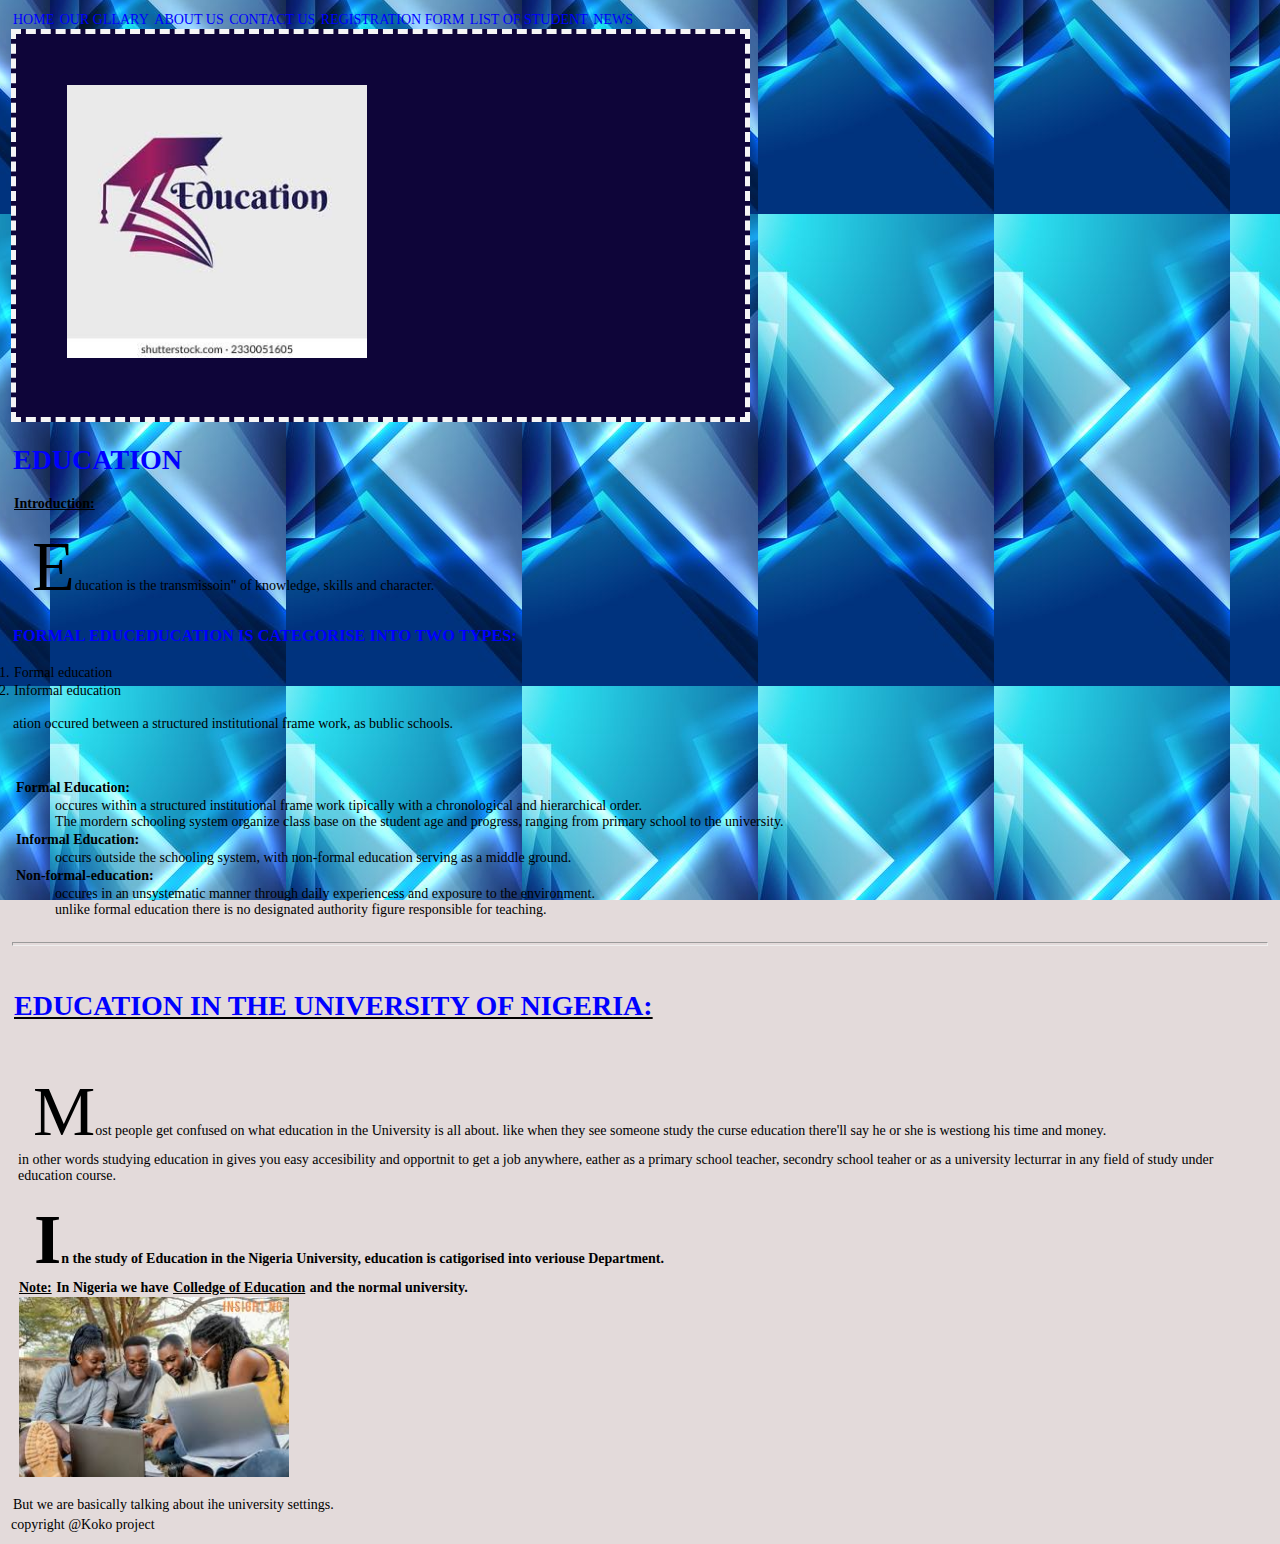
<file: index.html>
<!DOCTYPE html>
<html lang="en">
  <head>
    <meta charset="UTF-8" />
    <meta name="viewport" content="width=device-width, initial-scale=1.0" />
    <title>Home</title>
    <link rel="stylesheet" href="css/style.css">
  </head>
  <body>
    <header>
      <nav>
        <a href="index.html">Home</a>
        <a href="gallary.html">Our Gllary</a>
        <a href="aboutus.html">About us</a>
        <a href="contactus.html">Contact us</a>
        <a href="form.html">Registration Form</a>
        <a href="student_list.html">List of student</a>
        <a href="news.html">News</a>
      </nav>
      <div class="shadow">
        <img
          allign="left" width="300" hight="200" src="images/images.jpg"/>
      </div>
    </header>
    <section>
        <main>
        <h1>EDUCATION</h1>
        <u><strong>Introduction:</strong></u>
        <p class="intro">
          Education is the transmissoin" of knowledge, skills and character.
         <h3> formal educEducation is categorise into two types:</h3>
        <ol>
          <li>Formal education</li>
          <li>Informal education</li>
        </ol>
        <article>ation occured between a structured institutional frame
          work, as bublic schools.<br /><br />
        </p>

          <dl>
            <dt><strong>Formal Education:</strong></dt>
            <dd>
              occures within a structured institutional frame work tipically
              with a chronological and hierarchical order.<br />
              The mordern schooling system organize class base on the student
              age and progress, ranging from primary school to the university.
            </dd>
            <dt><strong>Informal Education:</strong></dt>
            <dd>
              occurs outside the schooling system, with non-formal education
              serving as a middle ground.
            </dd>

            <dt><strong>Non-formal-education:</strong></dt>
            <dd>
              occures in an unsystematic manner through daily experiencess and
              exposure to the environment.<br />
              unlike formal education there is no designated authority figure
              responsible for teaching.
            </dd>
          </dl>
        </article>

        <hr>
      <article>
        <u><h1>Education in the University Of Nigeria:</h1></u>
        <p>
        Most people get confused on what education in the University is all
        about. like when they see someone study the curse education there'll say
        he or she is westiong his time and money.<br />
        in other words studying education in gives you easy accesibility and
        opportnit to get a job anywhere, eather as a primary school teacher,
        secondry school teaher or as a university lecturrar in any field of
        study under education course.
    </p>
    <p>
        <strong>
          In the study of Education in the Nigeria University, education is
          catigorised into veriouse Department.<br>
          <u>Note:</u> In Nigeria we have <u>Colledge of Education</u> and the
          normal university.</strong><br>
          <img allign="left" wedht="170" height="180" src="images/z4.jpeg" />
    </p>
        But we are basically talking about ihe university settings.
    </article>
      </main>
    </section>
    <footer>
        copyright @Koko project
    </footer>
  </body>
</html>
</file>
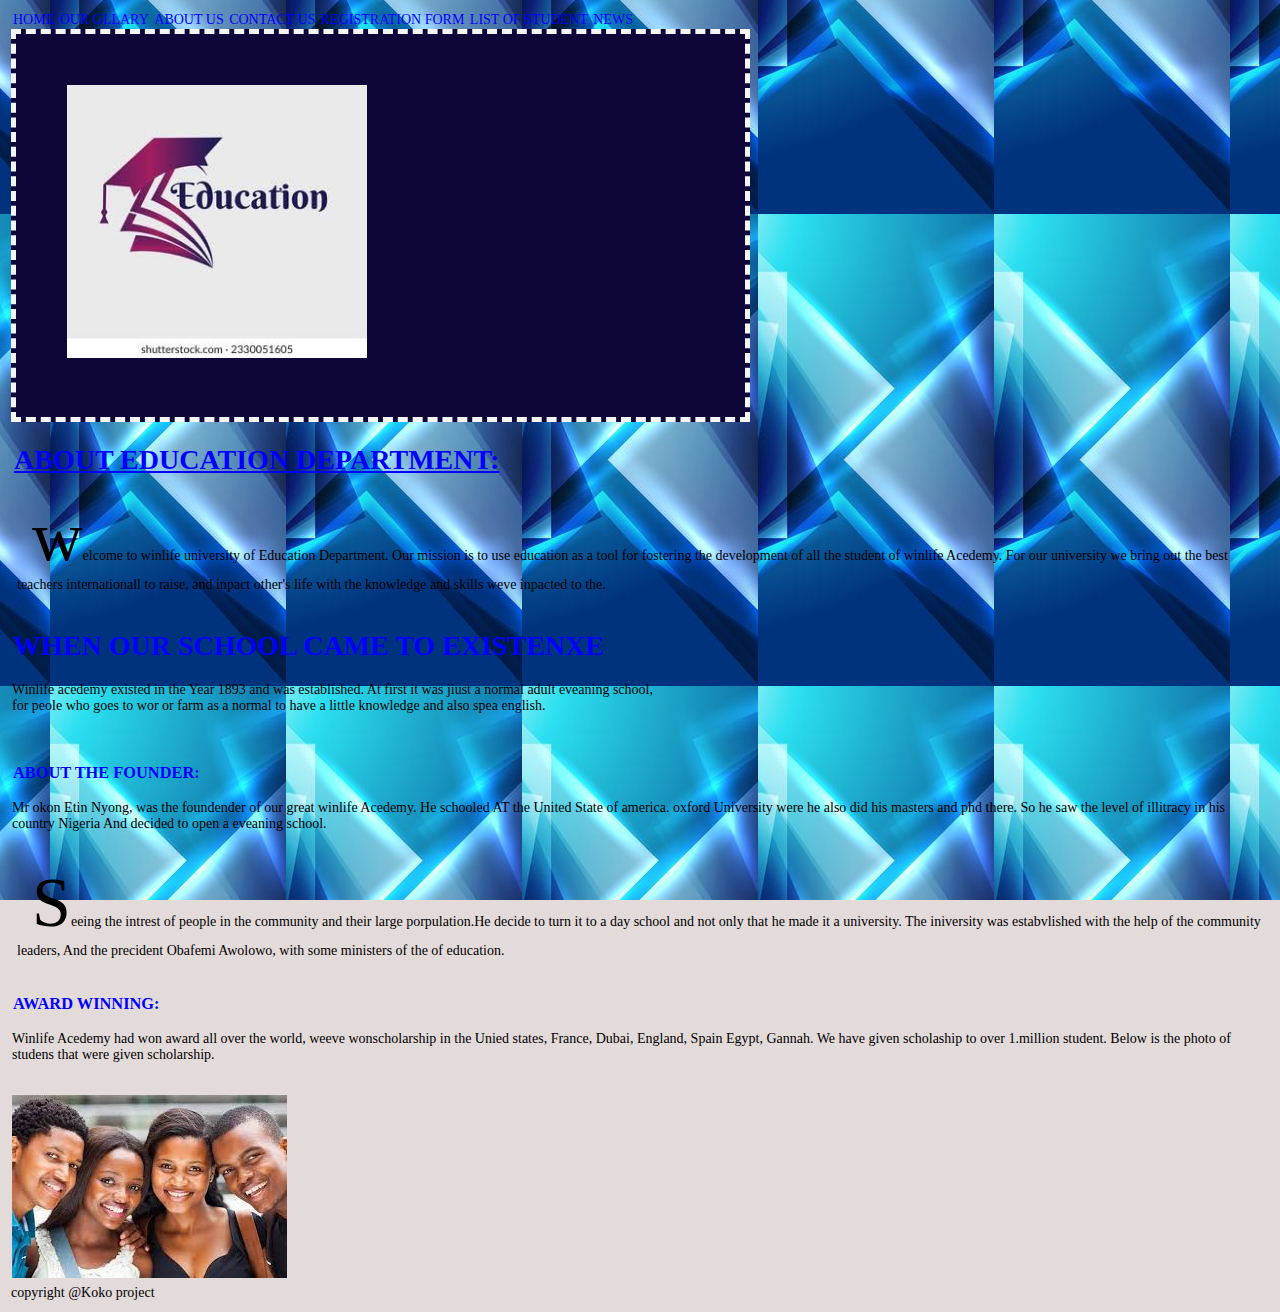
<file: aboutus.html>
<!DOCTYPE html>
<html lang="en">
<head>
    <meta charset="UTF-8">
    <meta name="viewport" content="width=device-width, initial-scale=1.0">
    <title>About us</title>
    <link rel="stylesheet" href="css/style.css ">
</head>
<body>
    <header>
        <nav>
          <a href="index.html">Home</a>
          <a href="gallary.html">Our Gllary</a>
          <a href="aboutus.html">About us</a>
          <a href="contactus.html">Contact us</a>
          <a href="form.html">Registration Form</a>
          <a href="student_list.html">List of student</a>
          <a href="news.html">News</a>
        </nav>
        <div>
          <img
            allign="left" width="300" hight="200" src="images/images.jpg"/>
        </div>
      </header>
<section>
    <article>

    <h1><U>About Education Department:</U></h1>

      <p>  welcome to winlife university of Education Department. Our mission is to use education as a tool for fostering the development of all the student of winlife Acedemy.

    For our university we bring out the best teachers internationall to raise, and inpact other's life with the knowledge and skills weve inpacted to the.
</p>
    <p>
        <h1>When Our School Came To Existenxe</h1>
        Winlife acedemy existed in the Year 1893 and was established. At first it was jiust a normal adult eveaning school,<br>for peole who goes to wor or farm as a normal to have a little knowledge and also spea english.
    </p>
    <p>
    <h3>About The Founder: </h3>
    Mr okon Etin Nyong, was the foundender of our great winlife Acedemy. He schooled AT the United State of america. oxford University were he also did his masters and phd there. So he saw the level of illitracy in his country Nigeria And decided to open a eveaning school.
    </p>
    <p>
     Seeing the intrest of people in the community and their large porpulation.He decide to turn it to a day school and not only that he made it a university.
    The iniversity was estabvlished with the help of the community leaders, And the precident Obafemi Awolowo, with some ministers of the of education.
    </p>
                <p>
                <h3>Award winning:</h3>
            Winlife Acedemy had won award all over the world, weeve wonscholarship in the Unied states, France, Dubai, England, Spain Egypt, Gannah.
            We have given scholaship to over 1.million student. Below is the photo of studens that were given scholarship. 
               
                </p>  
            </article>
          
    <img allign="centre" weiht="250" hight="200" src="images/z3.jpeg">
</section>
<footer>
    copyright @Koko project
</footer>
</body>
</html>
</file>
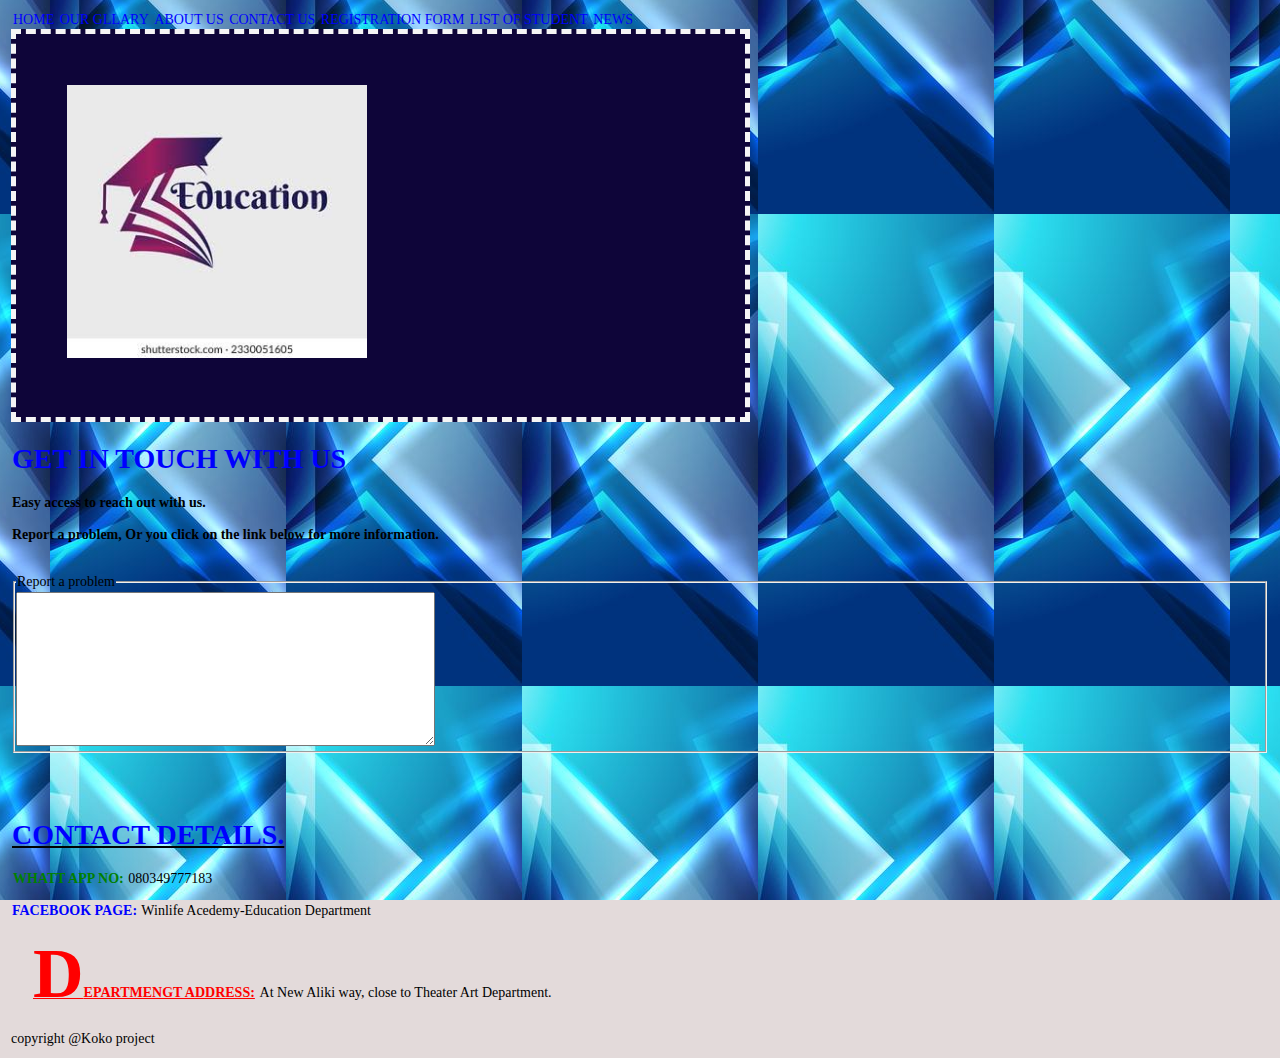
<file: contactus.html>
<!DOCTYPE html>
<html lang="en">
<head>
    <meta charset="UTF-8">
    <meta name="viewport" content="width=device-width, initial-scale=1.0">
    <title>contact us </title>
    <link rel="stylesheet" href="css/style.css">
    </head>
<body>
    <header>
        <nav>
          <a href="index.html">Home</a>
          <a href="gallary.html">Our Gllary</a>
          <a href="aboutus.html">About us</a>
          <a href="contactus.html">Contact us</a>
          <a href="form.html">Registration Form</a>
          <a href="student_list.html">List of student</a>
          <a href="news.html">News</a>
        </nav>
        <div>
          <img
            allign="left" width="300" hight="200" src="images/images.jpg"/>
        </div>
      </header>
      <section>
    <h1>GeT In Touch with Us</h1>
    <strong>Easy access to reach out with us. </strong><br><br>
    <strong>Report a problem, Or you click on the link below for more information.</strong>
    <p></p>
    <fieldset>
       <legend>Report a problem</legend> 
    <textarea rows="10" cols="50" name="comment">

    </textarea>


    </fieldset>
    <p></p>
    <u><h1>Contact Details.</h1></h1Contact></u>
    <strong class="green">whatt app NO:</strong> 080349777183<br><br>
    <strong class="blue" id="blue">Facebook Page:</strong> Winlife Acedemy-Education Department
    <p><strong class="red" ><u>Departmengt Address:</u></strong> At New Aliki way, close to Theater Art Department.</p>
</section>
<footer>
    copyright @Koko project
</footer>
</body>
</html>
</file>
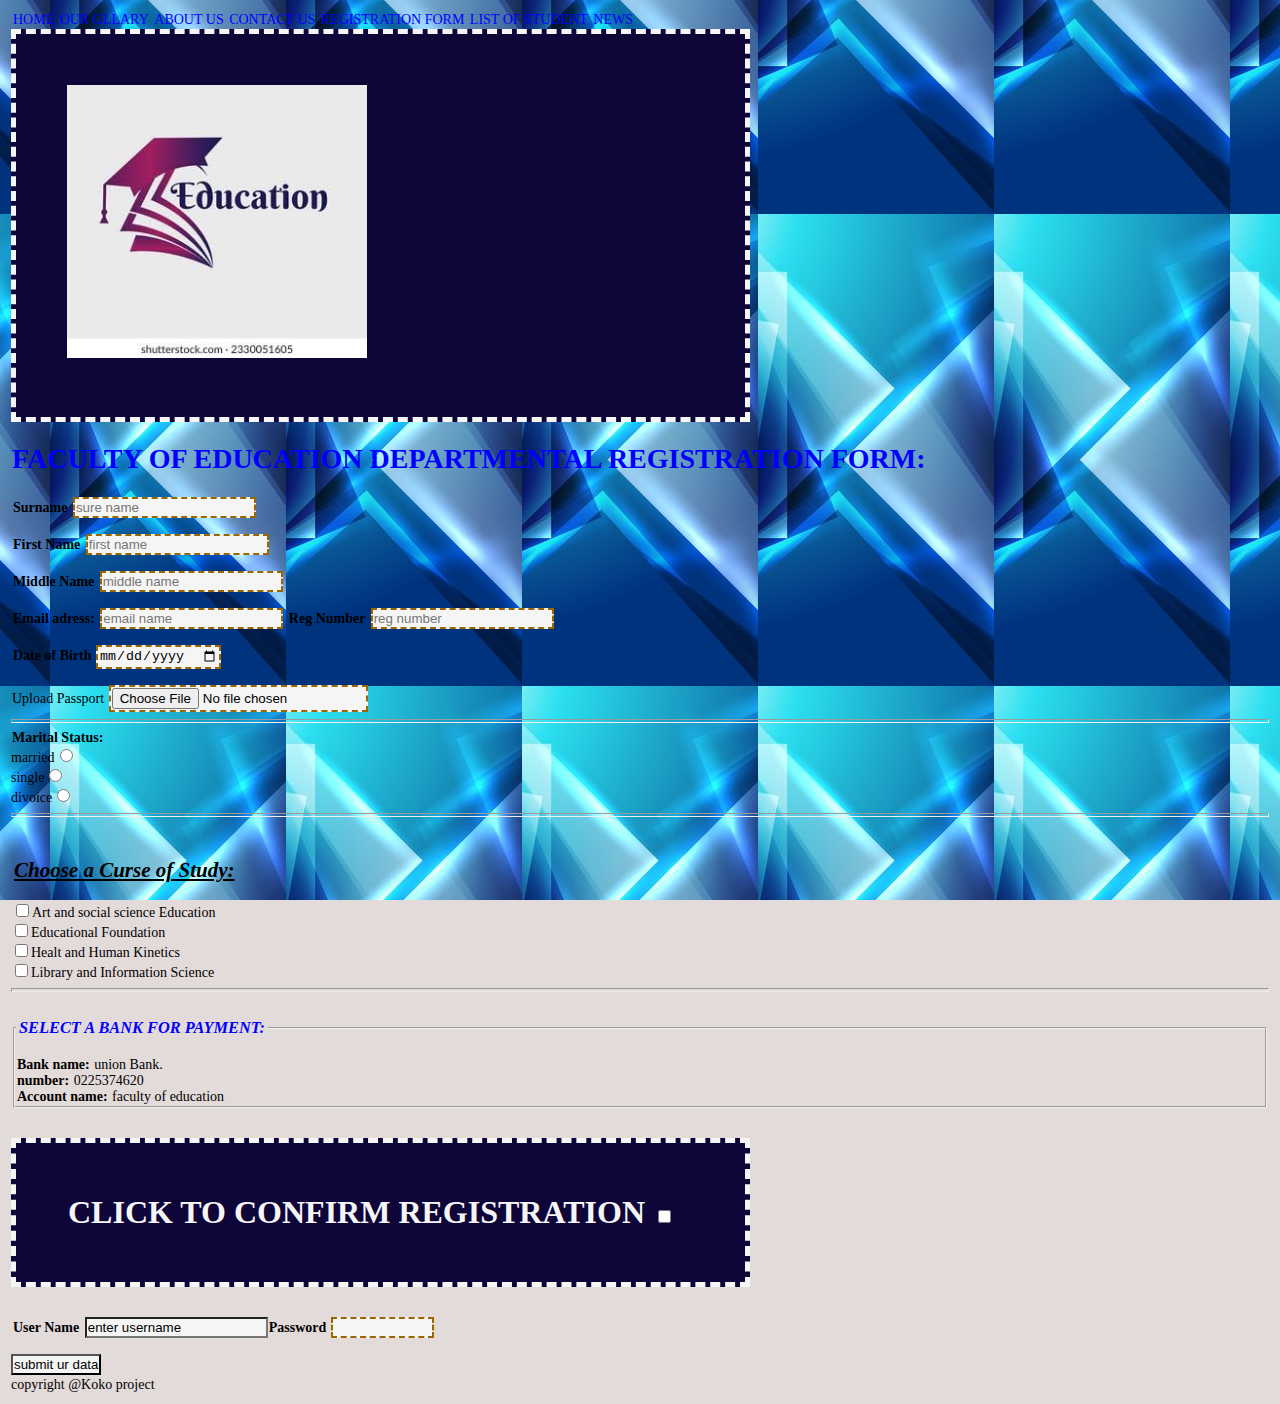
<file: form.html>
<!DOCTYPE html>
<html lang="en">
<head>
   <meta charset="UTF-8">
   <meta name="viewport" content="width=device-width, initial-scale=1.0">
   <title>registration form</title>
   <link rel="stylesheet" href="css/style.css">
</head>
   <body>
      <header>
         <nav>
           <a href="index.html">Home</a>
           <a href="gallary.html">Our Gllary</a>
           <a href="aboutus.html">About us</a>
           <a href="contactus.html">Contact us</a>
           <a href="form.html">Registration Form</a>
           <a href="student_list.html">List of student</a>
           <a href="news.html">News</a>
         </nav>
         <div>
           <img
             allign="left" width="300" hight="200" src="images/images.jpg"/>
         </div>
       </header>
       <section>
      <h1>Faculty of Education Departmental Registration Form:</h1>
    <form method="post" action="process_form data_phy" entype="multitype/frm data"></form> 

    <label><strong>Surname</strong></label>
    <input type="text" placeholder="sure name" name="sname" required><br><br>
    <label><strong>First Name</strong></label>
    <input type="text" placeholder="first name" name="fname" required><br><br>
    <label><strong>Middle Name</strong></label>
    <input type="text" placeholder="middle name" name="mname" required><br><br>

    <label><strong>Email adress: </strong></label>
    <input type="email" placeholder="email name" name="email" required>
    <label><strong>Reg Number </strong></label>
    <input type="text" placeholder="reg number" name="regnumber" required><br><br>
    <label><strong>Date of Birth</strong></lebel>
    <input type="date" name="dob" required><br> <br>
    <label>Upload Passport</label>
    <input type="file" value="passport upload" name="passport">
     <hr>
     <strong>Marital Status:</strong><br>
     married<input type="radio" name="occupation"><br>
     single<input type="radio" name="occupation"><br>
     divoice<input type="radio" name="occupation"><br>
     <hr>
     <strong><h2><em><u>Choose a Curse of Study:</u> </em></h2></strong>
     <input type="checkbox" name="ASSE">Art and social science Education<br>
     <input type="checkbox" name="EF">Educational Foundation<br>
     <input type="checkbox" name="HHK">Healt and Human Kinetics<br>
     <input type="checkbox" name="lic">Library and Information Science<br>
     <hr>

     <fieldset>
        <legend><h3><em>Select a Bank for payment:</em></h3></legend>
        <strong>Bank name:</strong>    union Bank.<br> 
        <strong> number:</strong>      0225374620<br>
        <strong>Account name:</strong> faculty of education
     </fieldset>
     <p>
        <div><legend><strong>Click to confirm Registration</strong></lebel>
        <input type="checkbox" name="comfirm_registration"><br>
      </div>
     </p>

     <lebel><strong>User Name</strong></lebel>
     <input type="text" value="enter username"
     <lebel><strong>Password</strong></lebel>
    <input type="password" name="password" size="10" maxlength="8" required><br><br>
      <input type="submit" value="submit ur data">
   
   </section>
   <footer>
      copyright @Koko project
  </footer>
</body>
</html>
</file>
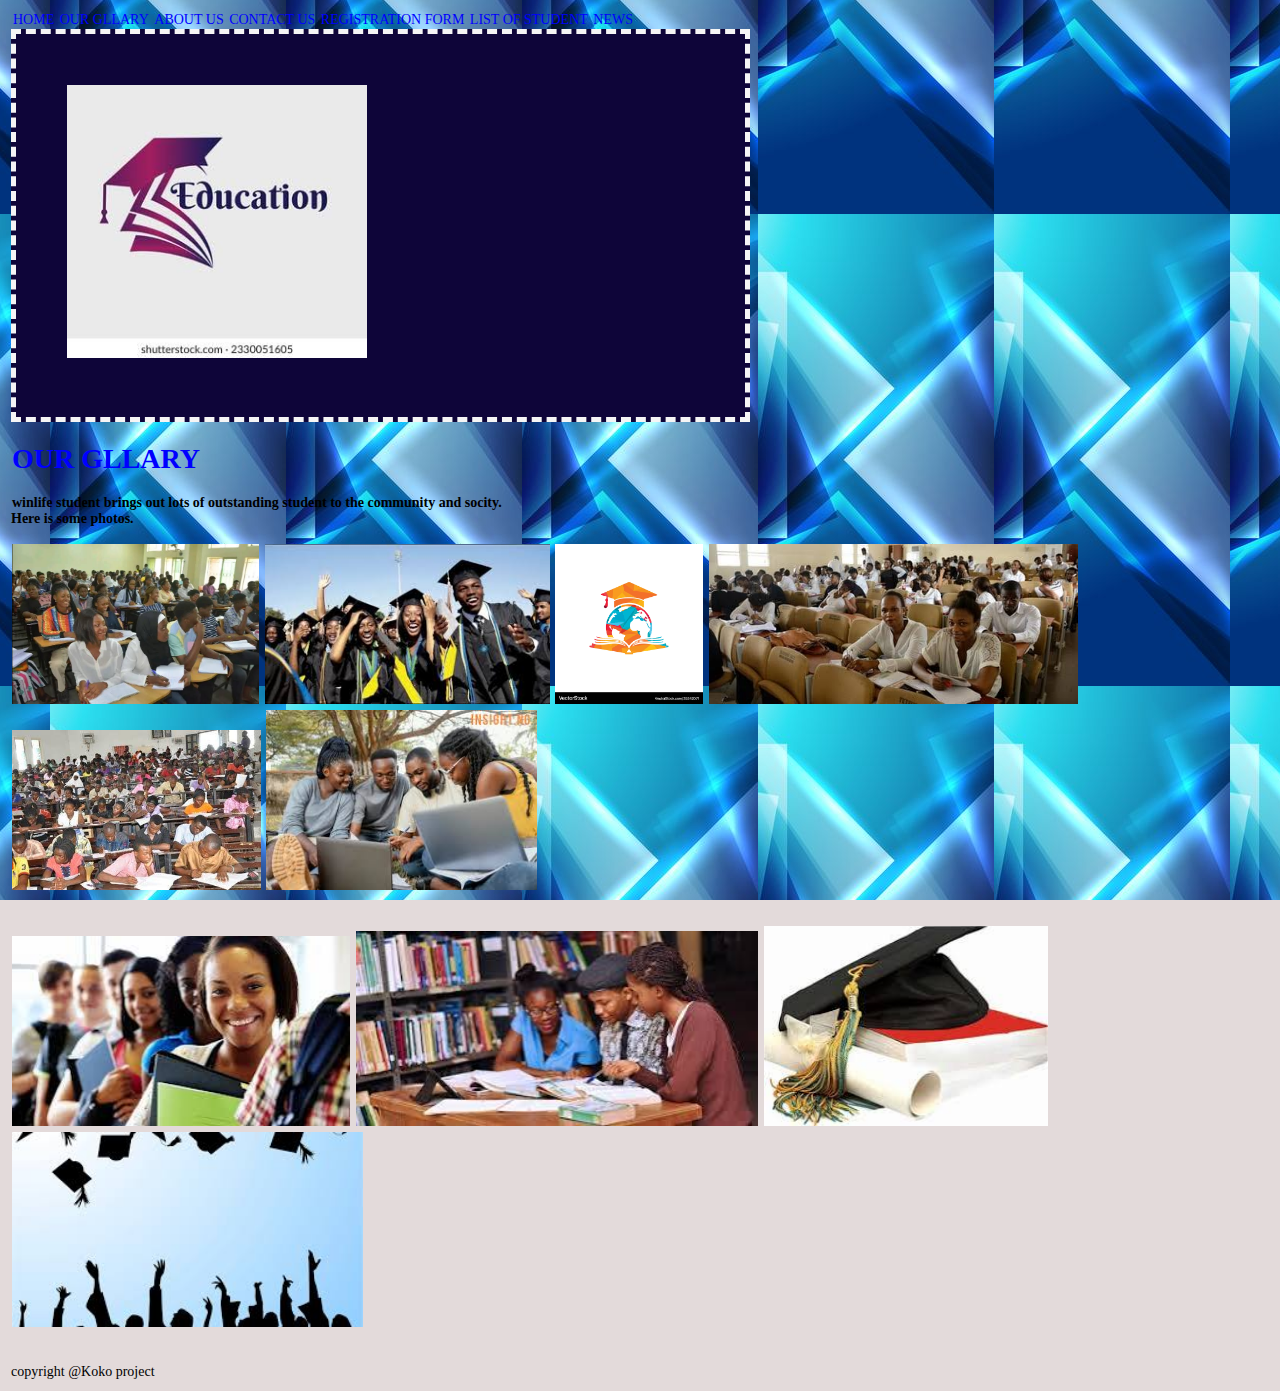
<file: gallary.html>
<!DOCTYPE html>
<html lang="en">
<head>
    <meta charset="UTF-8">
    <meta name="viewport" content="width=device-width, initial-scale=1.0">
    <title>Gallary</title>
    <link rel="stylesheet" href="css/style.css">
</head>
<body>
    <header>
        <nav>
          <a href="index.html">Home</a>
          <a href="gallary.html">Our Gllary</a>
          <a href="aboutus.html">About us</a>
          <a href="contactus.html">Contact us</a>
          <a href="form.html">Registration Form</a>
          <a href="student_list.html">List of student</a>
          <a href="news.html">News</a>
        </nav>
        <div>
          <img allign="left" width="300" hight="200" src="images/images.jpg"/>
        </div>
      </header>
    
      <section>
    <h1>Our Gllary</h1>
    <strong>winlife student brings out lots of outstanding student to the community and socity.<br>Here is some photos. </strong><BR><BR>
      
        <img allign="left" wedht="170" height="160" src="images/D (2).jpg" />
        <img allign="left" wedht="170" height="160" src="images/zz.jpeg" />
        <img allign="centre" wedht="170" height="160" src="images/A.png" />
        <img allign="right" wedht="170" height="160" src="images/C.jpg" />
        <img allign="left" wedht="170" height="160" src="images/D.jpg" />
        <img allign="left" wedht="170" height="180" src="images/z4.jpeg" />
        <p></p>
        <img allign="left" wedht="195" height="190" src="images/z.jpeg" />
        <img allign="left" wedht="200" height="195" src="images/z5.jpeg" />
        <img allign="left" wedht="160" height="200" src="images/z9.jpeg" />
        <img allign="left" wedht="200" height="195" src="images/z6.jpeg" />
        <p></p>
    </section>

        <footer>
            copyright @Koko project
        </footer>
</body>
</html>
</file>
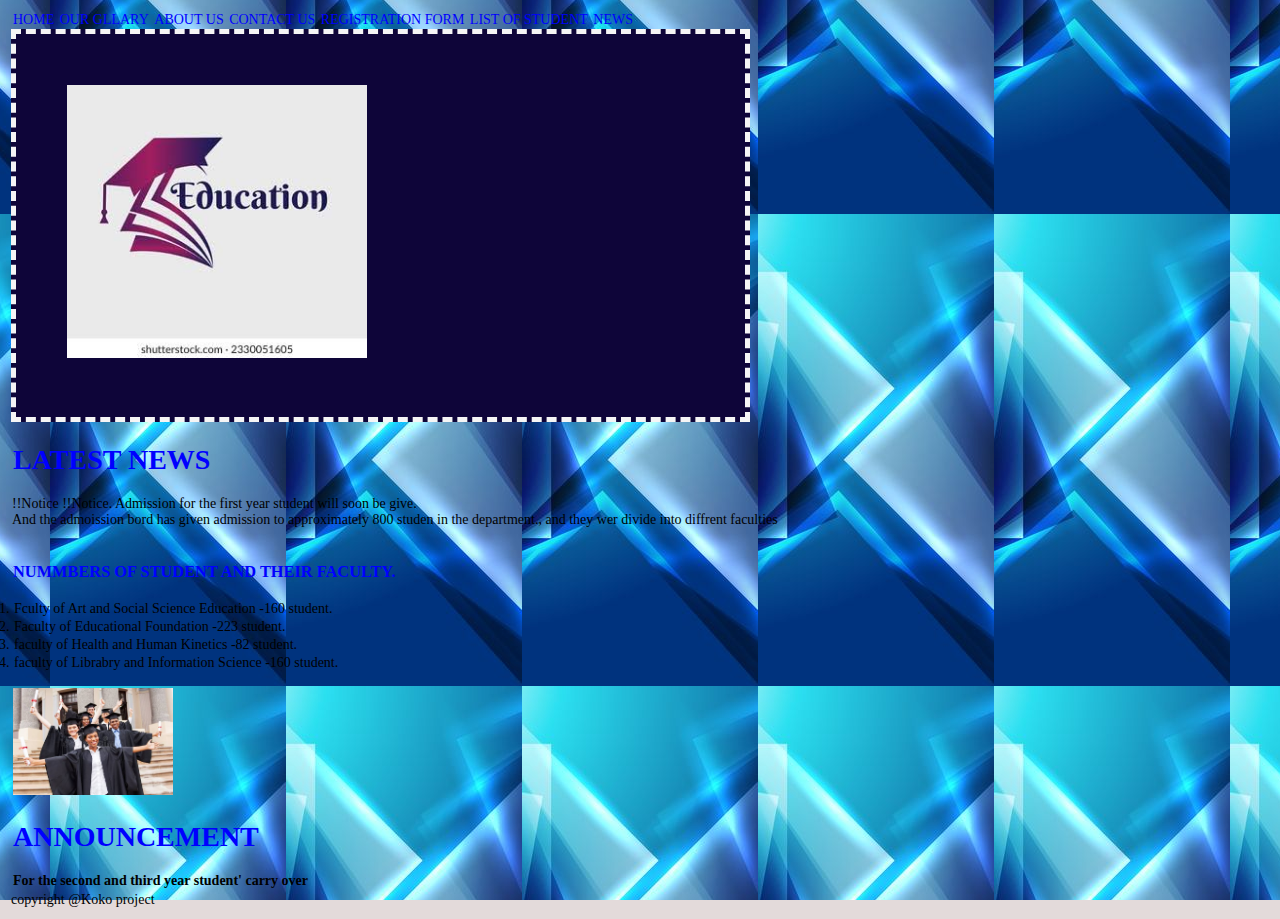
<file: news.html>
<!DOCTYPE html>
<html lang="en">
<head>
    <meta charset="UTF-8">
    <meta name="viewport" content="width=device-width, initial-scale=1.0">
    <title>Departmental News</title>
    <link rel="stylesheet" href="css/style.css">
</head>
<body>
    <header>
        <nav>
          <a href="index.html">Home</a>
          <a href="gallary.html">Our Gllary</a>
          <a href="aboutus.html">About us</a>
          <a href="contactus.html">Contact us</a>
          <a href="form.html">Registration Form</a>
          <a href="student_list.html">List of student</a>
          <a href="news.html">News</a>
        </nav>
        <div>
          <img
            allign="left" width="300" hight="200" src="images/images.jpg"/>
        </div>
      </header>
    <section>
        <article>
    <h1>Latest News</h1>
    !!Notice !!Notice. Admission for the first year student will soon be give.<br> And the admoission bord has given admission to approximately 800 studen in the department., and they wer divide into diffrent faculties
    <p></p>
    <h3>Nummbers of Student and their Faculty.</h3>
    <ol>
        <li>Fculty of Art and Social Science Education -160 student.</li>
        <li>Faculty of Educational Foundation -223 student.</li>
        <li>faculty of Health and Human Kinetics -82 student.</li>
        <li>faculty of Librabry and Information Science -160 student.</li>
    </ol>
    <img allign="left" width="160" hight="160" src="images/imgg.jpg"/>
</article>
<article>
  
    <h1>
        Announcement 
    </h1>
    
    <strong>For the second and third year student' carry over</strong>
</article>
</section>

<footer>
    copyright @Koko project
</footer>
</body>
</html>
</file>
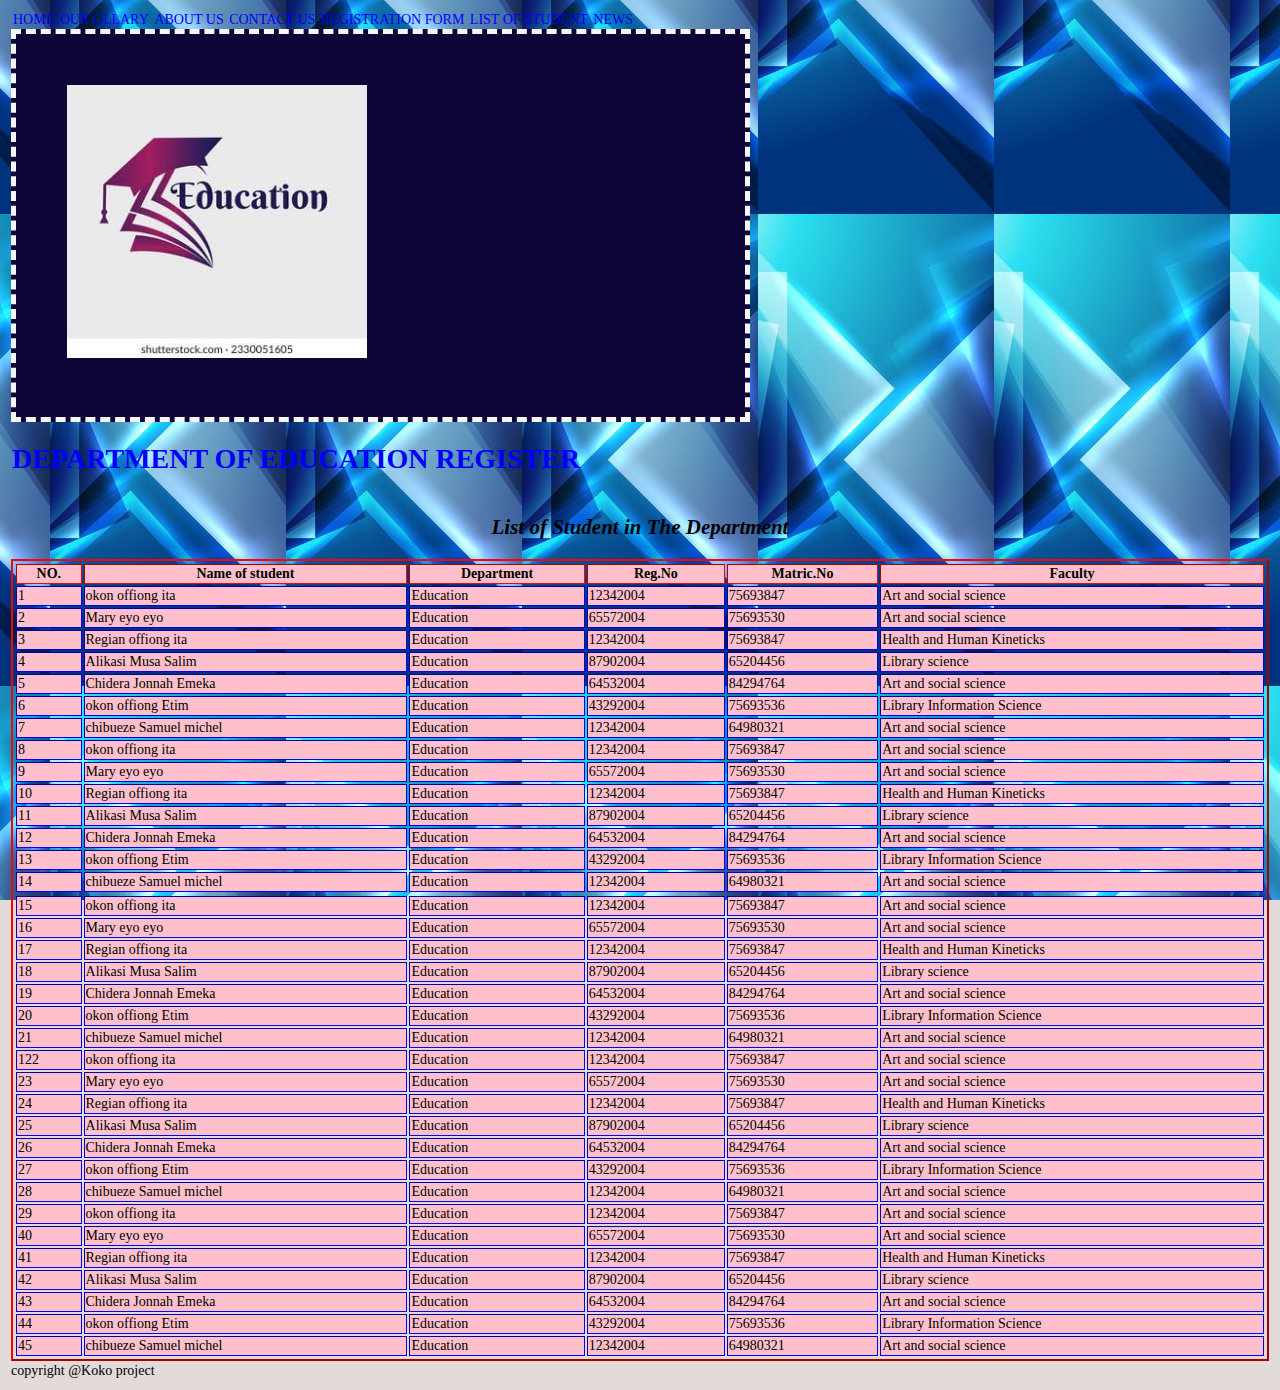
<file: student_list.html>
<!DOCTYPE html>
<html lang="en">
<head>
    <meta charset="UTF-8">
    <meta name="viewport" content="width=device-width, initial-scale=1.0">
    <title>Department Register</title>
    <link rel="stylesheet" href="css/style.css">
</head>
<body>
<header>
    <nav>
      <a href="index.html">Home</a>
      <a href="gallary.html">Our Gllary</a>
      <a href="aboutus.html">About us</a>
      <a href="contactus.html">Contact us</a>
      <a href="form.html">Registration Form</a>
      <a href="student_list.html">List of student</a>
      <a href="news.html">News</a>
    </nav>
    <div>
      <img
        allign="left" width="300" hight="200" src="images/images.jpg"/>
    </div>
  </header>

  <section>
    <h1>Department of Education Register</h1>
    
    <table border="2" width="100%">
        <caption><h2>List of Student in The Department</h2></caption>
            <thead>
            <th>NO.</th>
            <th>Name of student</th>
            <th>Department</th>
            <th>Reg.No</th>
            <th>Matric.No</th>
            <th>Faculty</th>
        </thead>
        <tbody>
            <tr>
        <td>1</td>
        <td>okon offiong ita</td>
        <td>Education</td>
        <td>12342004</t>
        <td>75693847</t>
        <td>Art and social science</td>
        </tr>
     <tr>
        <td>2</td>
        <td>Mary eyo eyo</td>
        <td>Education</td>
        <td>65572004</t>
        <td>75693530</t>
        <td>Art and social science</td>
    </tr>
     <tr>
        <td>3</td>
        <td>Regian offiong ita</td>
        <td>Education</td>
        <td>12342004</t>
        <td>75693847</t>
        <td>Health and Human Kineticks</td>
        </tr>
     <tr>
        <td>4</td>
        <td>Alikasi Musa Salim</td>
        <td>Education</td>
        <td>87902004</t>
        <td>65204456</t>
        <td>Library science</td>
        </tr>
     <tr>
        <td>5</td>
        <td>Chidera Jonnah Emeka</td>
        <td>Education</td>
        <td>64532004</t>
        <td>84294764</t>
        <td>Art and social science</td>
        </tr>
     <tr>
        <td>6</td>
        <td>okon offiong Etim</td>
        <td>Education</td>
        <td>43292004</t>
        <td>75693536</t>
        <td>Library Information Science</td>
        </tr>
     <tr>
        <td>7</td>
        <td>chibueze Samuel michel</td>
        <td>Education</td>
        <td>12342004</t>
        <td>64980321</t>
        <td>Art and social science</td>
        </tr>
     <tr>
        <td>8</td>
        <td>okon offiong ita</td>
        <td>Education</td>
        <td>12342004</t>
        <td>75693847</t>
        <td>Art and social science</td>
        </tr>
     <tr>
        <td>9</td>
        <td>Mary eyo eyo</td>
        <td>Education</td>
        <td>65572004</t>
        <td>75693530</t>
        <td>Art and social science</td>
        </tr>
     <tr>
        <td>10</td>
        <td>Regian offiong ita</td>
        <td>Education</td>
        <td>12342004</t>
        <td>75693847</t>
        <td>Health and Human Kineticks</td>
        </tr>
     <tr>
        <td>11</td>
        <td>Alikasi Musa Salim</td>
        <td>Education</td>
        <td>87902004</t>
        <td>65204456</t>
        <td>Library science</td>
        </tr>
     <tr>
        <td>12</td>
        <td>Chidera Jonnah Emeka</td>
        <td>Education</td>
        <td>64532004</t>
        <td>84294764</t>
        <td>Art and social science</td>
        </tr>
     <tr>
        <td>13</td>
        <td>okon offiong Etim</td>
        <td>Education</td>
        <td>43292004</t>
        <td>75693536</t>
        <td>Library Information Science</td>
        </tr>
     <tr>
        <td>14</td>
        <td>chibueze Samuel michel</td>
        <td>Education</td>
        <td>12342004</t>
        <td>64980321</t>
        <td>Art and social science</td>
        </tr>
     <tr></tr>
        <td>15</td>
        <td>okon offiong ita</td>
        <td>Education</td>
        <td>12342004</t>
        <td>75693847</t>
        <td>Art and social science</td>
        </tr>
     <tr>
        <td>16</td>
        <td>Mary eyo eyo</td>
        <td>Education</td>
        <td>65572004</t>
        <td>75693530</t>
        <td>Art and social science</td>
        </tr>
     <tr>
        <td>17</td>
        <td>Regian offiong ita</td>
        <td>Education</td>
        <td>12342004</t>
        <td>75693847</t>
        <td>Health and Human Kineticks</td>
        </tr>
     <tr>
        <td>18</td>
        <td>Alikasi Musa Salim</td>
        <td>Education</td>
        <td>87902004</t>
        <td>65204456</t>
        <td>Library science</td>
        </tr>
     <tr>
        <td>19</td>
        <td>Chidera Jonnah Emeka</td>
        <td>Education</td>
        <td>64532004</t>
        <td>84294764</t>
        <td>Art and social science</td>
        </tr>
     <tr>
        <td>20</td>
        <td>okon offiong Etim</td>
        <td>Education</td>
        <td>43292004</t>
        <td>75693536</t>
        <td>Library Information Science</td>
        </tr>
     <tr>
        <td>21</td>
        <td>chibueze Samuel michel</td>
        <td>Education</td>
        <td>12342004</t>
        <td>64980321</t>
        <td>Art and social science</td>
        </tr>
     <tr>
        <td>122</td>
        <td>okon offiong ita</td>
        <td>Education</td>
        <td>12342004</t>
        <td>75693847</t>
        <td>Art and social science</td>
        </tr>
     <tr>
        <td>23</td>
        <td>Mary eyo eyo</td>
        <td>Education</td>
        <td>65572004</t>
        <td>75693530</t>
        <td>Art and social science</td>
        </tr>
     <tr>
        <td>24</td>
        <td>Regian offiong ita</td>
        <td>Education</td>
        <td>12342004</t>
        <td>75693847</t>
        <td>Health and Human Kineticks</td>
        </tr>
     <tr>
        <td>25</td>
        <td>Alikasi Musa Salim</td>
        <td>Education</td>
        <td>87902004</t>
        <td>65204456</t>
        <td>Library science</td>
        </tr>
     <tr>
        <td>26</td>
        <td>Chidera Jonnah Emeka</td>
        <td>Education</td>
        <td>64532004</t>
        <td>84294764</t>
        <td>Art and social science</td>
        </tr>
     <tr>
        <td>27</td>
        <td>okon offiong Etim</td>
        <td>Education</td>
        <td>43292004</t>
        <td>75693536</t>
        <td>Library Information Science</td>
        </tr>
     <tr>
        <td>28</td>
        <td>chibueze Samuel michel</td>
        <td>Education</td>
        <td>12342004</t>
        <td>64980321</t>
        <td>Art and social science</td>
        </tr>
     <tr>
        <td>29</td>
        <td>okon offiong ita</td>
        <td>Education</td>
        <td>12342004</t>
        <td>75693847</t>
        <td>Art and social science</td>
        </tr>
     <tr>
        <td>40</td>
        <td>Mary eyo eyo</td>
        <td>Education</td>
        <td>65572004</t>
        <td>75693530</t>
        <td>Art and social science</td>
        </tr>
     <tr>
        <td>41</td>
        <td>Regian offiong ita</td>
        <td>Education</td>
        <td>12342004</t>
        <td>75693847</t>
        <td>Health and Human Kineticks</td>
        </tr>
     <tr>
        <td>42</td>
        <td>Alikasi Musa Salim</td>
        <td>Education</td>
        <td>87902004</t>
        <td>65204456</t>
        <td>Library science</td>
        </tr>
     <tr>
        <td>43</td>
        <td>Chidera Jonnah Emeka</td>
        <td>Education</td>
        <td>64532004</t>
        <td>84294764</t>
        <td>Art and social science</td>
        </tr>
     <tr>
        <td>44</td>
        <td>okon offiong Etim</td>
        <td>Education</td>
        <td>43292004</t>
        <td>75693536</t>
        <td>Library Information Science</td>
        </tr>
     <tr>
        <td>45</td>
        <td>chibueze Samuel michel</td>
        <td>Education</td>
        <td>12342004</t>
        <td>64980321</t>
        <td>Art and social science</td>
        </tr>

</tbody>
   </table>
</section>
<footer>
    copyright @Koko project
</footer>
</body>
</html>
</file>
<file: css/style.css>
*{
   padding: 1px
}
body {
   background-color: rgb(227, 218, 218);
   font: 14px time;
}
p {
   color: #000;
   padding-left: 5px;
   text-indent: 15px
}
h1,
h3 {
   font: 20px;
   text-transform: uppercase;
   color: rgb(0, 0, 255);
}
div {
   background-color: rgb(14, 5, 57);
   color: #f5f5f5;
   border: thick solid;
   border-style: dashed;
   padding: 50px;
   width: 50%;
   font-weight: bold;
   text-transform: uppercase;
   font-size:xx-large;
   

}

.important{
font-weight: bold;
background-color: yellow;
color: red;
}
.green{
   color:green;
   font-weight: bolder;
   text-transform: uppercase;
}
.blue{
   color: blue;
   font-weight: bolder;
   text-transform: uppercase;
}
.red{
   color: red;
   font-weight: bolder;
   text-transform: uppercase;
}
a:link{
   text-decoration: none;
   text-transform: uppercase;
   color:blue;
}
a:visited {
   color: deeppink;
}
a:focus,
a:hover{
   text-decoration: underline;
   color: red;
}
a:active{
   color:greenyellow
}
p:first-letter{
   font-family: serlf;
   font-size: 500%;
   float: unset;
   color: rgb
}
intro{
   font-size: italic;
}
body > .important{
   font-size: 20px;
   background-color: blue;
   font-weight: bold;
}
input{
   background-color: #f5f5f5;
}
input[name]{
   border: 2px dashed #996600;
}
image{
   max-width: 200px;
   max-height: 200px;
}
table {
   border-color: red;
}
tr {
   background-color: pink;
   border-spacing: 15px;
}
tbody {
   border: 6px blue;
   box-decoration-break:slice;
}
h2{
   font-style:oblique;
   font-weight: bold;
   font-family: serif;
}
#green {
   boder: 4px #000;
   position: absolute;  
}
 body{
   background-image:url(css-picks.jpg);
   background-repeat:repeat;
   background-position: center;
   background-attachment: fixed;
   image-rendering: auto;
   image-orientation: flip;
}
</file>
